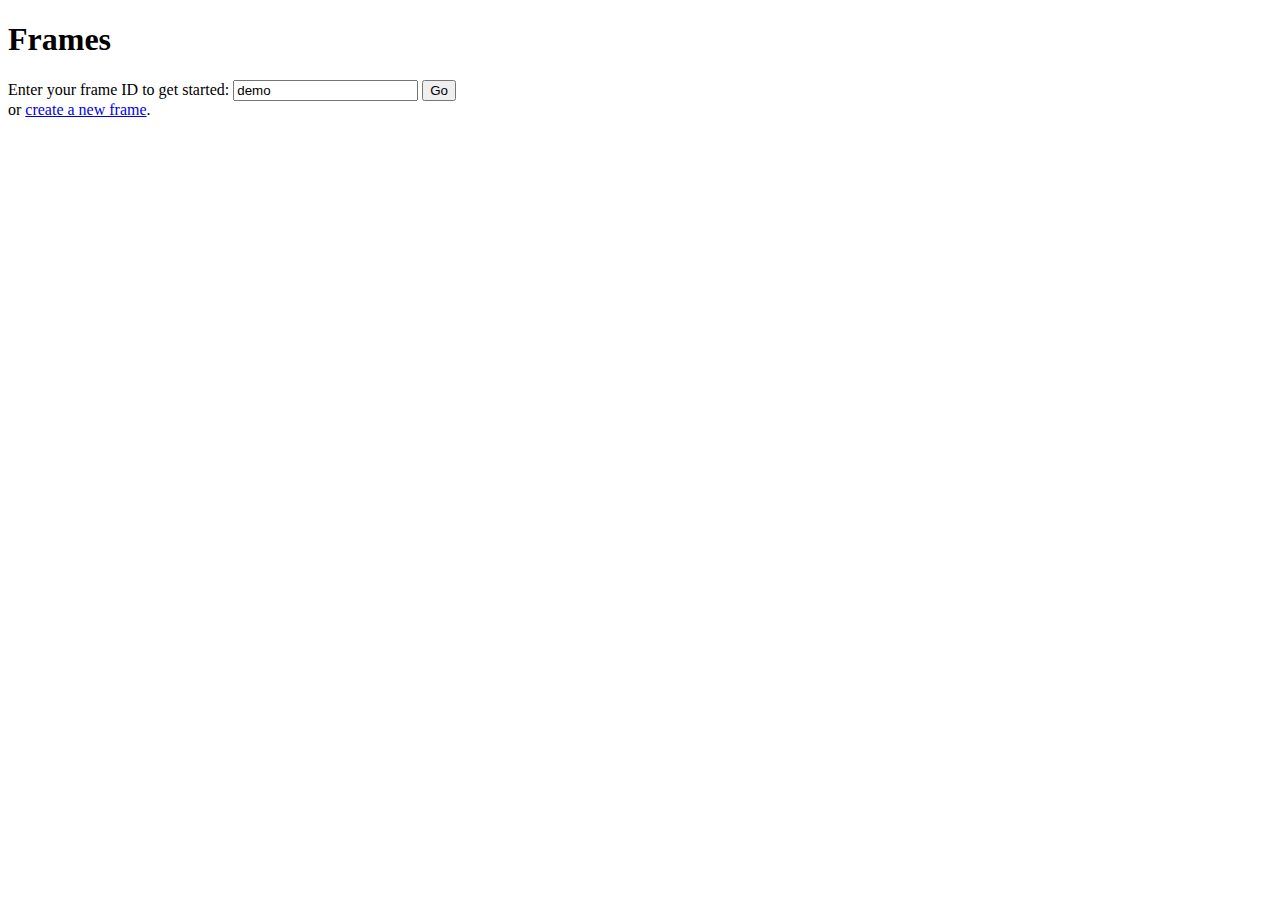
<file: templates/homepage.html>
<!DOCTYPE html>
<html lang="en">
  <head>
    <meta charset="UTF-8" />
    <meta http-equiv="X-UA-Compatible" content="IE=edge" />
    <meta name="viewport" content="width=device-width, initial-scale=1.0" />
    <title>frames-oss</title>
  </head>
  <body>
    <h1>Frames</h1>

    Enter your frame ID to get started:
    <input type="text" id="frame_id" placeholder="f4nk83L" value="demo" />
    <button id="go_to_frame" type="submit">Go</button>

    <br />

    or <a href="#" onclick="alert('coming soon');">create a new frame</a>.

    <script src="/static/homepage/homepage.js"></script>
  </body>
</html>
</file>
